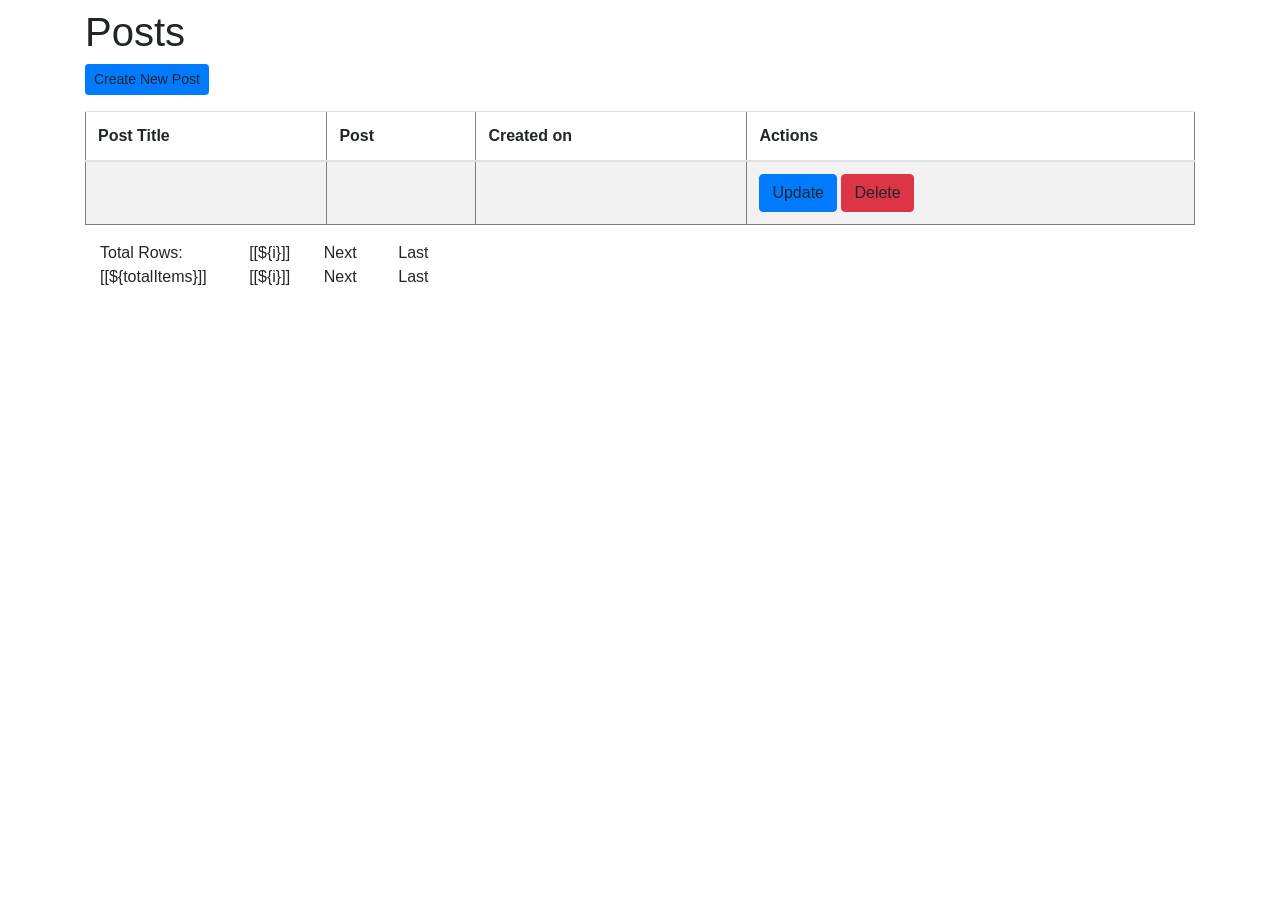
<file: target/classes/templates/index.html>
<!DOCTYPE html>
<html lang="en" xmlns:th="http://www.thymeleaf.org">
<head>
    <link rel="stylesheet"
          href="https://stackpath.bootstrapcdn.com/bootstrap/4.1.3/css/bootstrap.min.css"
          integrity="sha384-MCw98/SFnGE8fJT3GXwEOngsV7Zt27NXFoaoApmYm81iuXoPkFOJwJ8ERdknLPMO"
          crossorigin="anonymous">
    <meta charset="UTF-8">
    <title>Blog Post</title>
</head>
<body>
<div class="container my-2">
<!-- This needs to look better, currently not the structure we want-->
      <h1>Posts</h1>
    <!-- More Jira testing-->

    <a th:href = "@{/showNewPostForm}" class="btn btn-primary btn-sm mb-3">Create New Post</a>
    <table border="1" class="table table-striped table-responsive-md">
        <thead>
        <tr>
            <th><a th:href="@{'/page/' + ${currentPage} + '?sortField=title&sortDir=' + ${reverseSortDir}}">Post Title</a></th>
            <th><a th:href="@{'/page/' + ${currentPage} + '?sortField=body&sortDir=' + ${reverseSortDir}}">Post</a></th>
            <th><a th:href="@{'/page/' + ${currentPage} + '?sortField=currentDate&sortDir=' + ${reverseSortDir}}">Created on</a></th>
            <th>Actions</th>
        </tr>
        </thead>
    <tbody>
    <tr th:each="post : ${listPosts}">
        <td th:text="${post.title}"></td>
        <td th:text="${post.body}"></td>
        <td th:text="${post.currentDate}"></td>
        <td><a th:href="@{/showPostForUpdate/{id}(id=${post.id})}" class="btn btn-primary">Update</a>
            <a th:href="@{/deletePost/{id}(id=${post.id})}" class="btn btn-danger">Delete</a>
        </td>
    </tr>
    </tbody>
    </table>
    <div th:if = "${totalPages>1}">
        <div class = "row col-sm-10">
            <div  class = "col-sm-2">
                Total Rows: [[${totalItems}]]
            </div>
            <div  class = "col-sm-1">
               <span th:each="i: ${#numbers.sequence(1, totalPages)}">
      <a th:if="${currentPage != i}" th:href="@{'/page/' + ${i}+ '?sortField=' + ${sortField} + '&sortDir=' + ${sortDir}}">[[${i}]]</a>
      <span th:unless="${currentPage != i}">[[${i}]]</span>  &nbsp; &nbsp;
     </span>
            </div>
            <div  class = "col-sm-1">
                <a th:if="${currentPage < totalPages}" th:href="@{'/page/' + ${currentPage + 1}+ '?sortField=' + ${sortField} + '&sortDir=' + ${sortDir}}">Next</a>
                <span th:unless="${currentPage < totalPages}">Next</span>
            </div>
            <div  class = "col-sm-1">
                <a th:if="${currentPage < totalPages}" th:href="@{'/page/' + ${totalPages}+ '?sortField=' + ${sortField} + '&sortDir=' + ${sortDir}}">Last</a>
                <span th:unless="${currentPage < totalPages}">Last</span>
            </div>
        </div>

    </div>

</div>
</body>
</html>
</file>
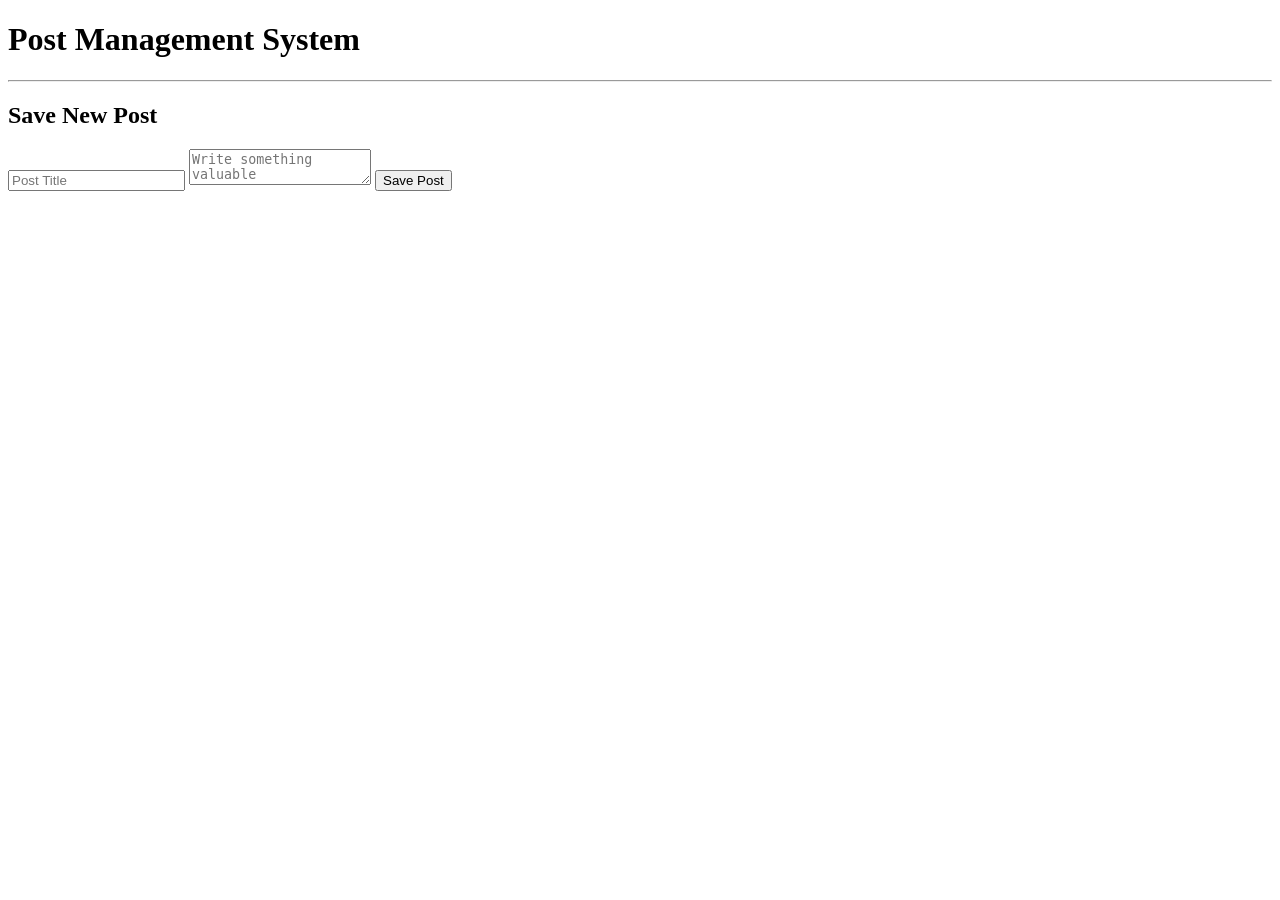
<file: target/classes/templates/new_post.html>
<!DOCTYPE html>
<html lang="en" xmlns:th="http://www.thymeleaf.org">
<head th:replace="/fragments/head :: head"></head>
<body>
<div th:replace="/fragments/header :: header"></div>
<div class="container">
    <h1>Post Management System</h1>
    <hr>
    <h2>Save New Post</h2>

    <form action="#" th:action="@{/savePost}" th:object="${post}" method="post">
        <input type="text" th:field = "*{title}" placeholder="Post Title" class="form-control mb-4 col-4">
        <textarea th:field="*{body}" placeholder="Write something valuable"></textarea>

        <button type="submit" class="btn btn-info col-2">Save Post</button>
    </form>

</div>

</body>
</html>
</file>
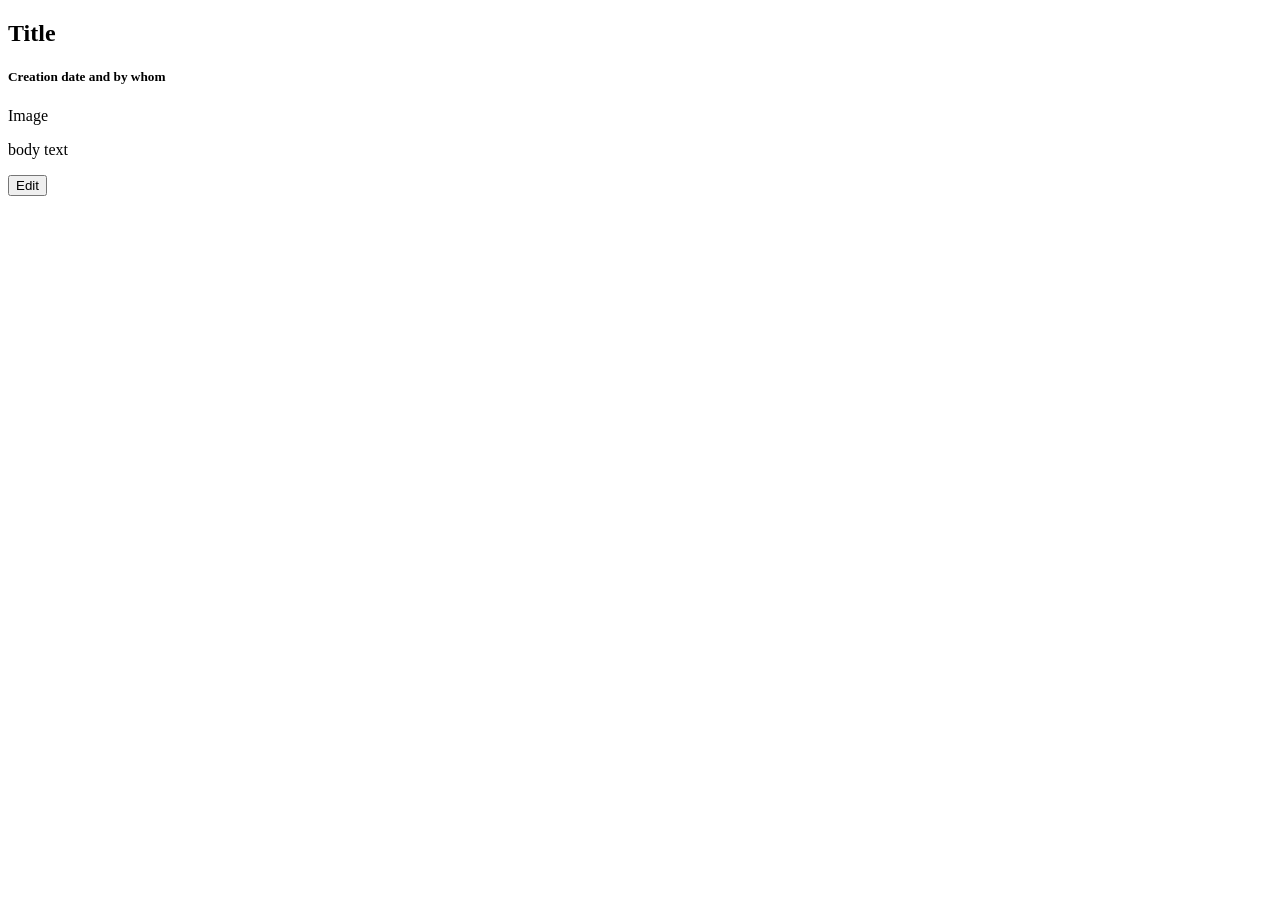
<file: target/classes/templates/post.html>
<!DOCTYPE html>
<html lang="en"
      xmlns:th="http://www.thymeleaf.org"
      xmlns:sec="http://www.thymeleaf.org/extras/spring-security">
<head th:replace="/fragments/head :: head"></head>
<body>

<div th:replace="/fragments/header :: header"></div>

<div class="container">
    <div class="post">
        <h2 th:text="${post.title}">Title</h2>
<!--        <h5 th:text="'Published on ' + ${#dates.format(post.creationDate, 'yyyy MMMM dd')} + ' by ' + ${post.user.username}">Creation date and by whom</h5>-->
        <h5 th:text="'Published on ' + ${#dates.format(post.currentDate, 'yyyy MMMM dd')} + ' by username'">Creation date and by whom</h5>
        <div class="img">Image</div>
        <p th:text="${post.body}">body text</p>
<!--        <div class="align-right" sec:authorize="isAuthenticated()" th:if="${isOwner}">-->
            <a th:href="@{/showPostForUpdate/{id}(id=${post.id})}">
                <button class="green-btn blue-btn" type="button">Edit</button>
            </a>
<!--        </div>-->
    </div>
<!--    <div class="comments">-->
<!--        <h2>Comments</h2>-->
<!--        <div class="comment" th:each="comment : ${post.comments}">-->
<!--            <h5 th:text="'Posted on ' + ${#dates.format(post.creationDate, 'yyyy-MM-dd')} + ' by ' + ${comment.user.username}">Comment date and by whom</h5>-->
<!--            <p th:text="${comment.body}">Body</p>-->
<!--        </div>-->
<!--    </div>-->
<!--    <div class="align-center">-->
<!--        <a th:href="@{'/comment/{id}'(id=${post.id})}">-->
<!--            <button class="green-btn" type="button">Comment Post</button>-->
<!--        </a>-->
<!--    </div>-->
</div>

<footer th:replace="/fragments/footer :: footer"></footer>

</body>
</html>
</file>
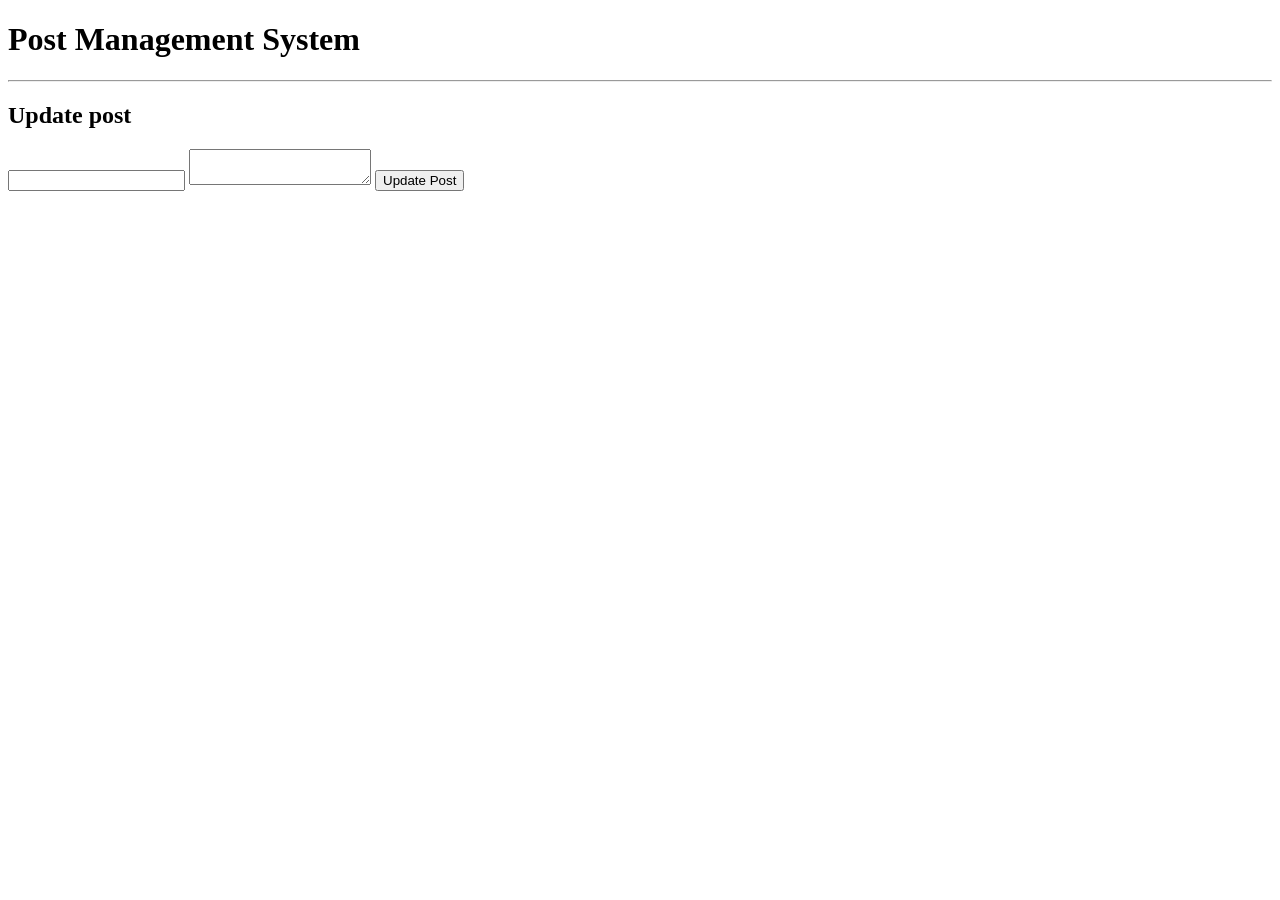
<file: target/classes/templates/update_post.html>
<!DOCTYPE html>
<html lang="en" xmlns:th="http://www.thymeleaf.org">
<head th:replace="/fragments/head :: head"></head>
<body>
<div th:replace="/fragments/header :: header"></div>
<div class="container">
    <h1>Post Management System</h1>
    <hr>
    <h2>Update post</h2>

    <form action="#" th:action="@{/savePost}" th:object="${post}" method="post">
        <!-- Add hidden form field to handle update-->
        <input type="hidden" th:field="*{id}"/>
        <input type="text" th:field = "*{title}"  class="form-control mb-4 col-4">
        <textarea th:field="*{body}" ></textarea>


        <button type="submit" class="btn btn-info col-2">Update Post</button>

    </form>

</div>

</body>
</html>
</file>
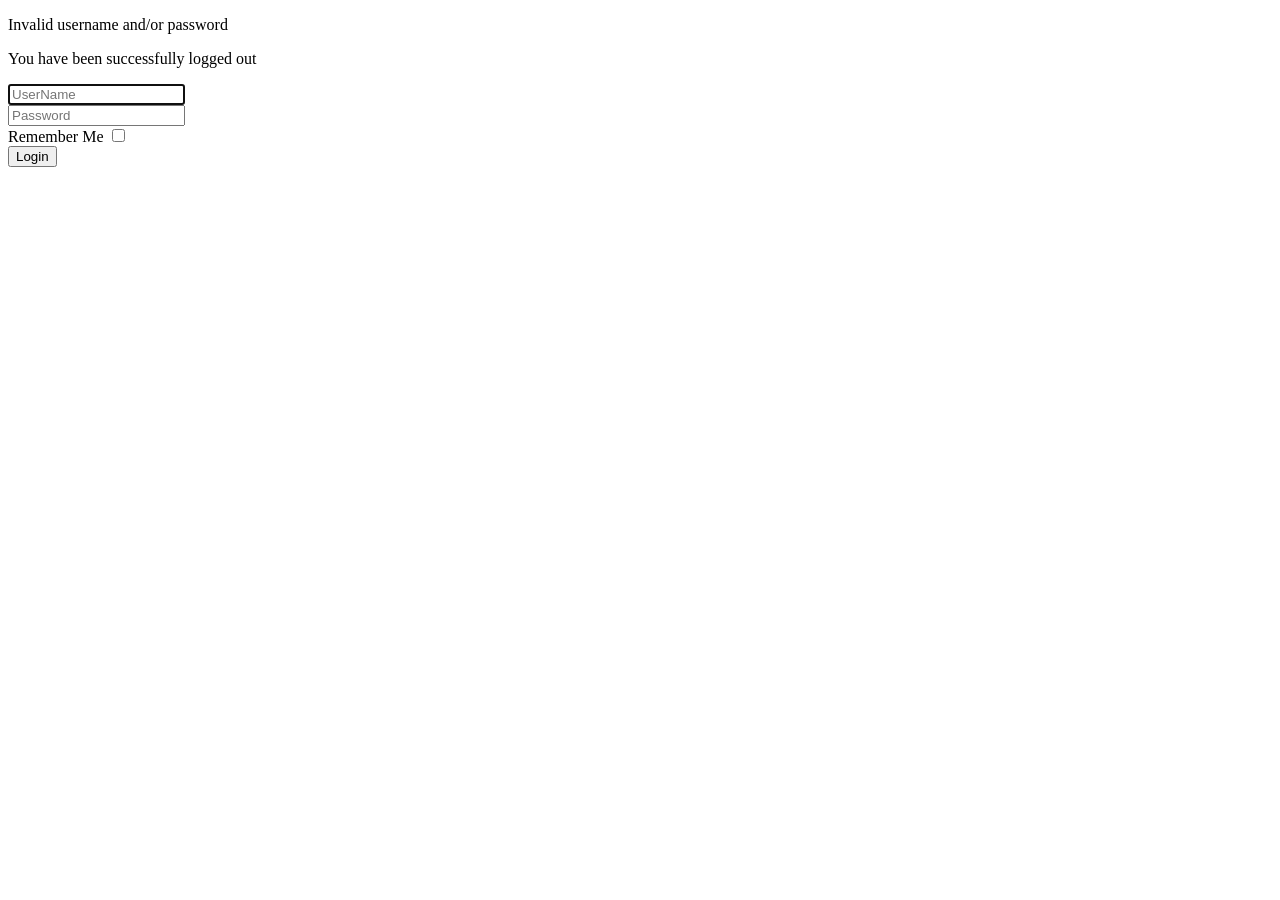
<file: src/main/resources/templates/login.html>
<!DOCTYPE html>
<html lang="en" xmlns:th="http://www.thymeleaf.org">

<head th:replace="/fragments/head :: head"></head>

<body>

<div th:replace="/fragments/header :: header"></div>

<div class="container">
    <div th:if="${param.error}">
        <p class="alert-red">Invalid username and/or password</p>
    </div>
    <div th:if="${param.logout}">
        <p class="alert-green"> You have been successfully logged out</p>
    </div>

    <form th:action="@{/login}" method="post">
        <div>
            <input type="text" name="username" id="username" placeholder="UserName" required="true" autofocus="true"/>
        </div>
        <div>
            <input type="password" name="password" id="password" placeholder="Password" required="true"/>
        </div>
        <div class="align-center">
            <label for="remember-me">Remember Me</label>
            <input type="checkbox" id="remember-me" name="remember-me">
        </div>
        <div>
            <input type="submit" class="green-btn blue-btn" value="Login"/>
        </div>

    </form>

</div>

<footer th:replace="/fragments/footer :: footer"></footer>

</body>

</html>
</file>
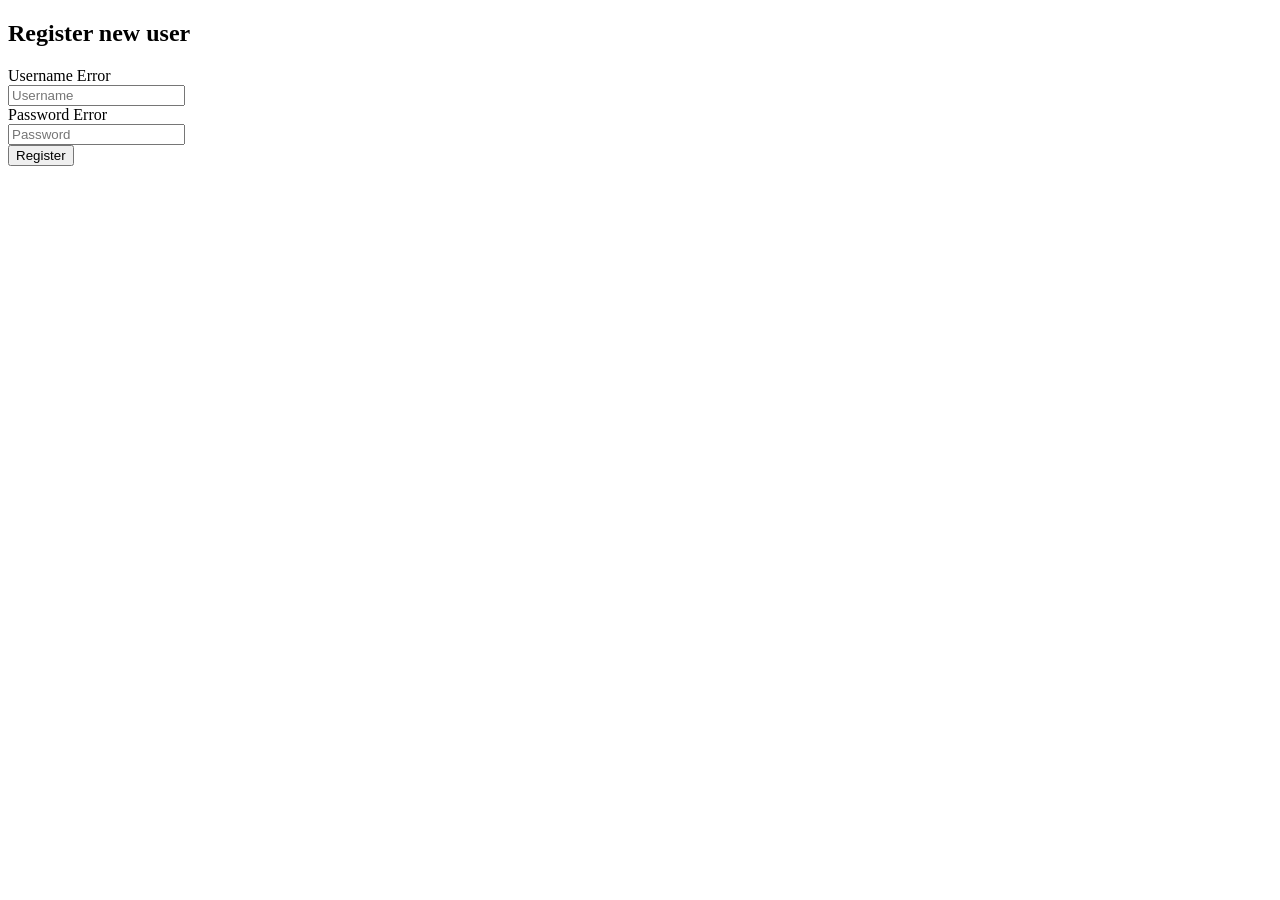
<file: src/main/resources/templates/registerForm.html>
<!DOCTYPE html>
<html lang="en"
      xmlns:th="http://www.thymeleaf.org"
      xmlns:sec="http://www.thymeleaf.org/extras/spring-security">
<head th:replace="/fragments/head :: head"></head>
<body>

<div th:replace="/fragments/header :: header"></div>

<div class="container" th:class="align-center">

    <h2>Register new user</h2>
    <!--          Register should be found in SignupController-->
    <form action="#"
          th:action="@{/register}"
          th:object="${User}"
          method="post">
        <div>
            <label>
                <div class="alert-red" th:if="${#fields.hasErrors('username')}" th:errors="*{username}">Username Error
                </div>
                <input type="text" th:field="*{username}" placeholder="Username"/>
            </label>
        </div>
        <div>
            <label>
                <div class="alert-red" th:if="${#fields.hasErrors('password')}" th:errors="*{password}">Password Error
                </div>
                <input type="password" th:field="*{password}" placeholder="Password"/>
            </label>
        </div>
        <div>
            <button class="green-btn" type="submit">Register</button>
        </div>
    </form>
</div>

<footer th:replace="/fragments/footer :: footer"></footer>

</body>
</html>
</file>
